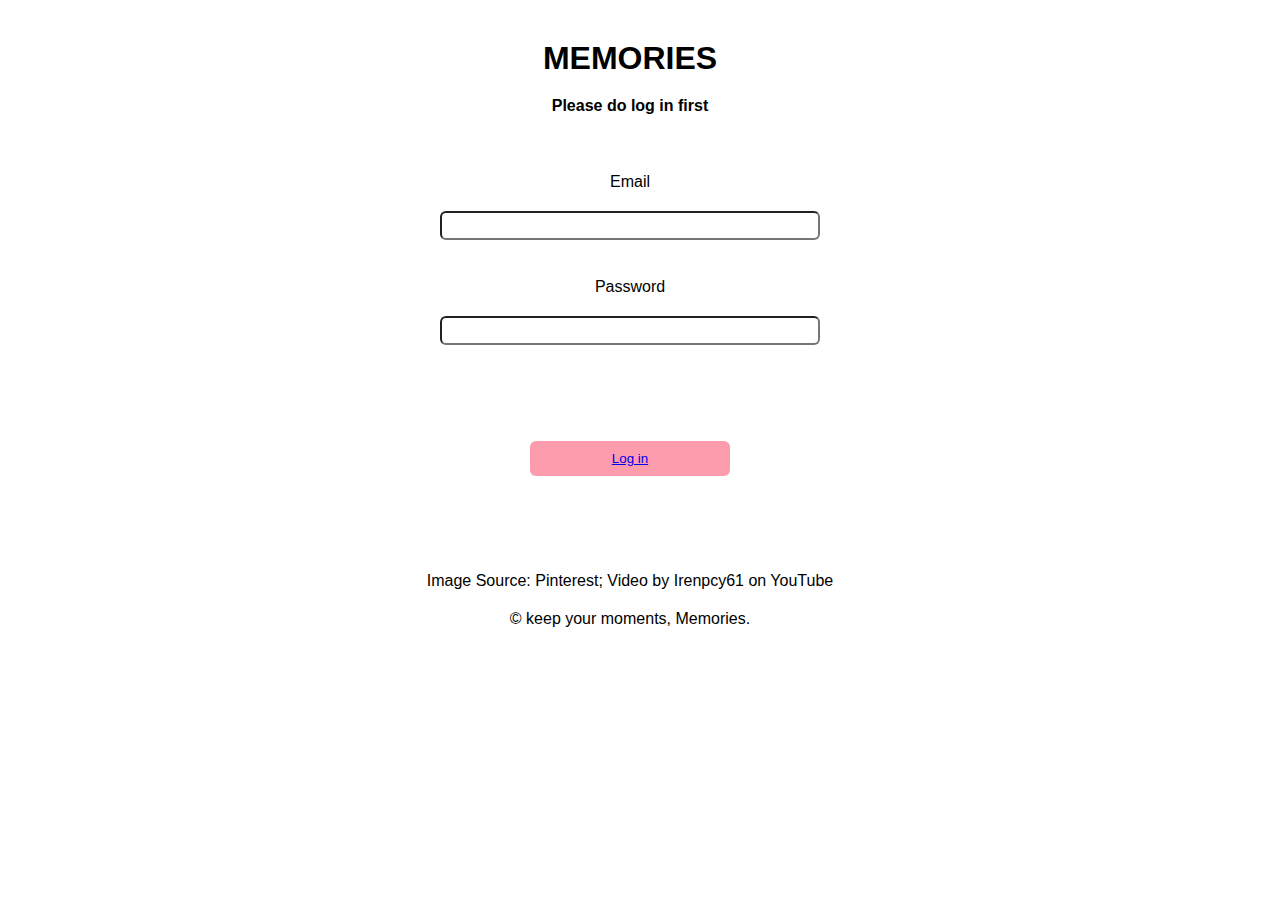
<file: index.html>
<!DOCTYPE html>
<html lang="en">
<head>
    <meta charset="UTF-8">
    <meta name="viewport" content="width=device-width, initial-scale=1.0">
    <title>memories</title>
    <link rel="stylesheet" href="tugas2_hlm1.css">
</head>
<body>
    <header>
        <h1>MEMORIES</h1>
    </header>

    <main>
        <h4>Please do log in first</h4>
        <br>

        <ul>
            <li>
                <label for="email">Email</label><br>
                <input type="text" name="email" id="email" required><br><br>
    
                <label for="password">Password</label><br>
                <input type="text" name="password" id="password" required><br><br><br>
            </li>

            <li>
                <button type="button"><a href="tugas2_hlm2.html">Log in</a></button>
            </li>
            <br><br>
        </ul>
    </main>

    <footer>
        <p>Image Source: Pinterest; Video by Irenpcy61 on YouTube</p>
        <p>&copy; keep your moments, Memories.</p>
    </footer>

</body>
</html>
</file>
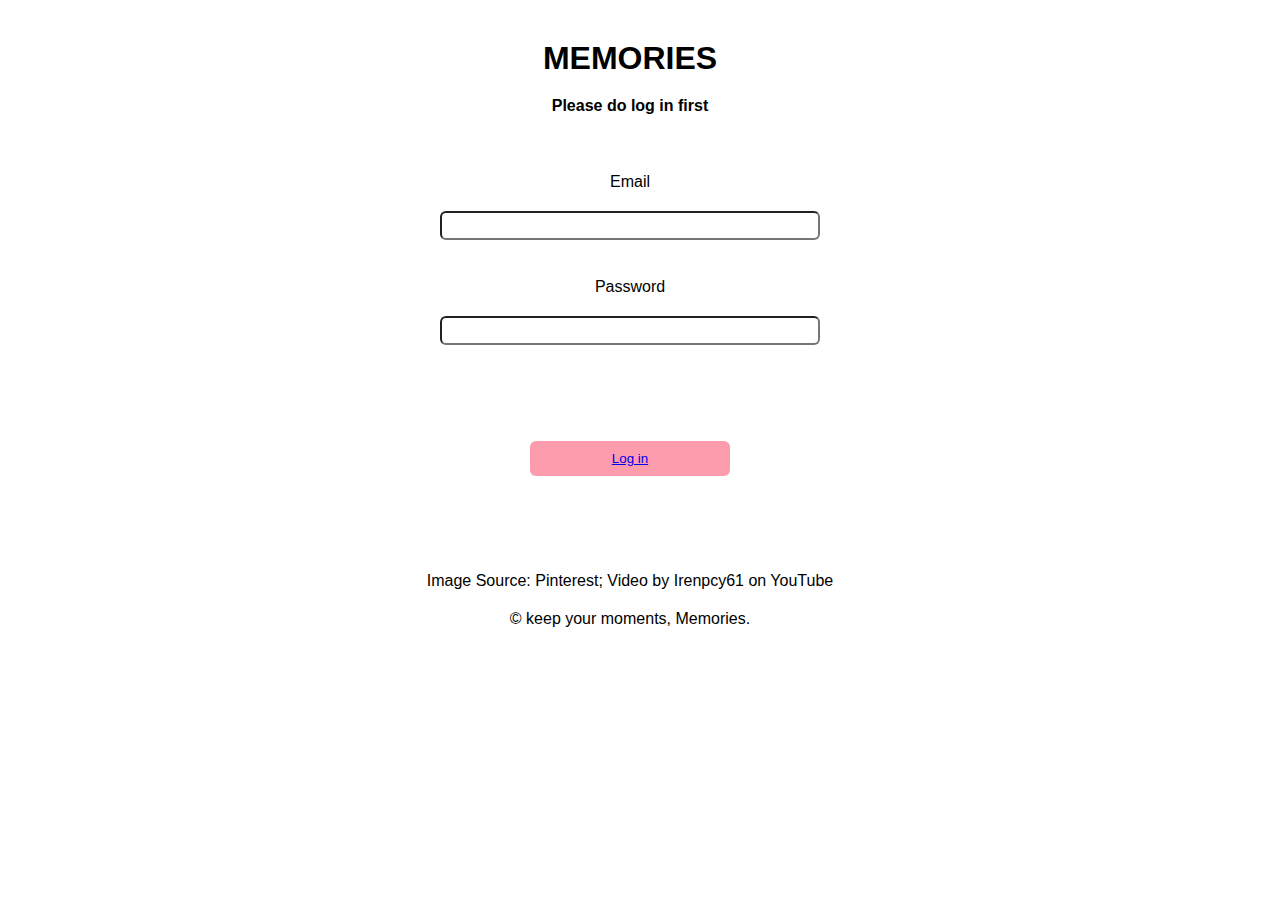
<file: tugas2_hlm1.html>
<!DOCTYPE html>
<html lang="en">
<head>
    <meta charset="UTF-8">
    <meta name="viewport" content="width=device-width, initial-scale=1.0">
    <title>memories</title>
    <link rel="stylesheet" href="tugas2_hlm1.css">
</head>
<body>
    <header>
        <h1>MEMORIES</h1>
    </header>

    <main>
        <h4>Please do log in first</h4>
        <br>

        <ul>
            <li>
                <label for="email">Email</label><br>
                <input type="text" name="email" id="email" required><br><br>
    
                <label for="password">Password</label><br>
                <input type="text" name="password" id="password" required><br><br><br>
            </li>

            <li>
                <button type="button"><a href="tugas2_hlm2.html">Log in</a></button>
            </li>
            <br><br>
        </ul>
    </main>

    <footer>
        <p>Image Source: Pinterest; Video by Irenpcy61 on YouTube</p>
        <p>&copy; keep your moments, Memories.</p>
    </footer>

</body>
</html>
</file>
<file: tugas2_hlm1.css>
*{
    font-family: 'Trebuchet MS', 'Lucida Sans Unicode', 'Lucida Grande', 'Lucida Sans', Arial, sans-serif;
    margin: 20px;
    padding: 0;
    box-sizing: border-box;
    text-align: center;
}

body{
    margin-left: 0;
}

ul li{
    list-style: none;
}

ul li input[type="text"]{
    width: 380px;
    border-radius: 6px;
    padding: 5px;
}

button{
    border: none;
    border-radius: 6px;
    padding: 10px;
    width: 200px;
    background-color: rgb(253, 156, 173);
}

button[type="button"]:hover{
    background-color: azure;
    color: rgb(251, 109, 132);
}
</file>
